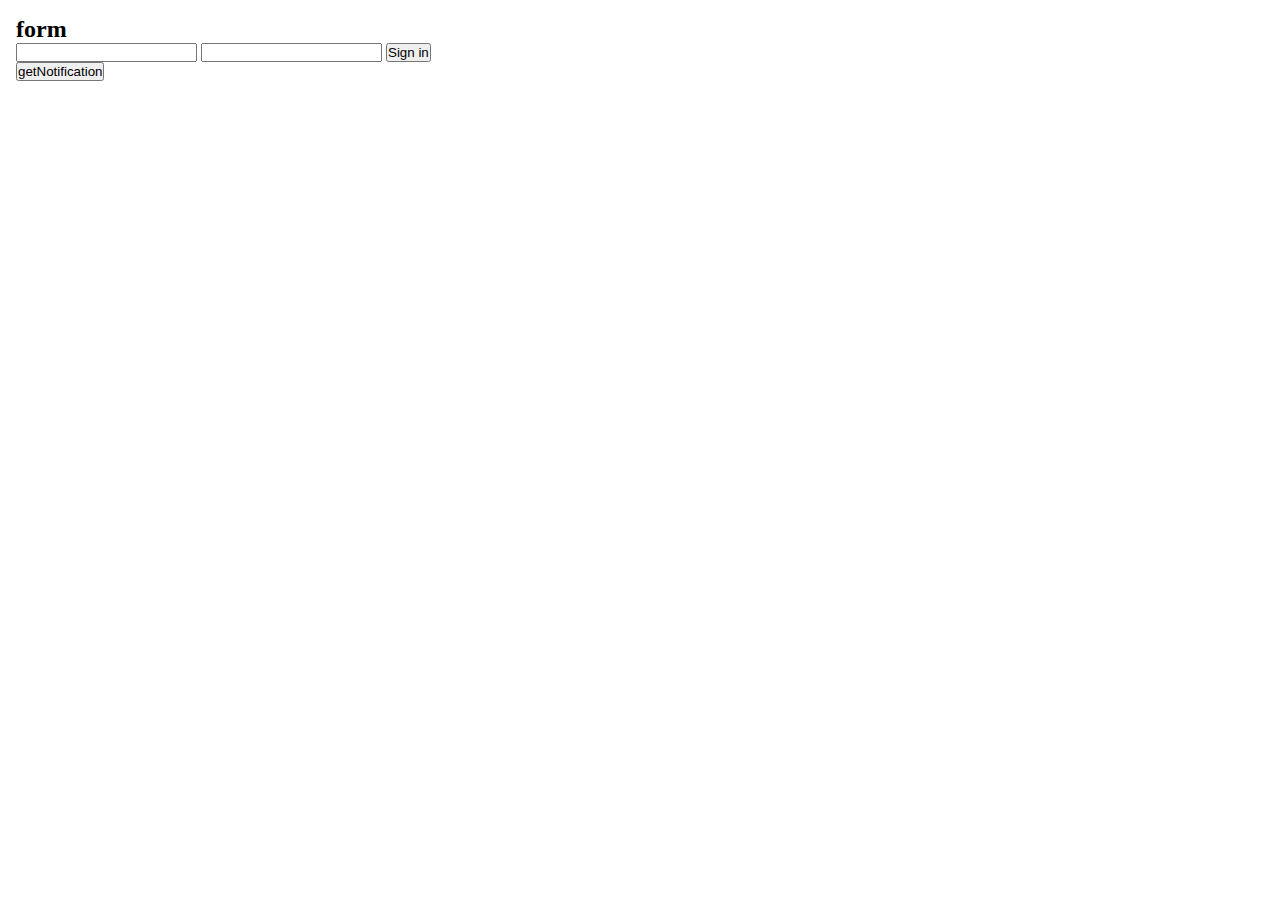
<file: index.html>
<!DOCTYPE html>
<html lang="en">
<head>
    <meta charset="UTF-8">
    <meta name="viewport" content="width=device-width, initial-scale=1.0">
    <title>Card</title>
    <link rel="stylesheet" href="style.css">
</head>
<body>
    
<!-- <div class="card">

    <input type="text" id="input">

    <p class="content">Lorem ipsum dolor sit amet consectetur adipisicing elit. Aperiam, quae.</p>
    <button class="btn">
        Click

    </button>
</div> -->
    <section class="toast" id="devi">
        <form action="">
            <h2>form</h2>
            <input type="email" id="email">
            <input type="password" id="password">
            <button id="login" type="button">Sign in</button>
        </form> 
         <button>getNotification</button>
<!-- <div class="card">
    <p>Log in sucessfull !</p>
    <button id="btn">&times;</button>
</div> -->
    </section>



    <script src="main.js"></script>
</body>
</html>
</file>
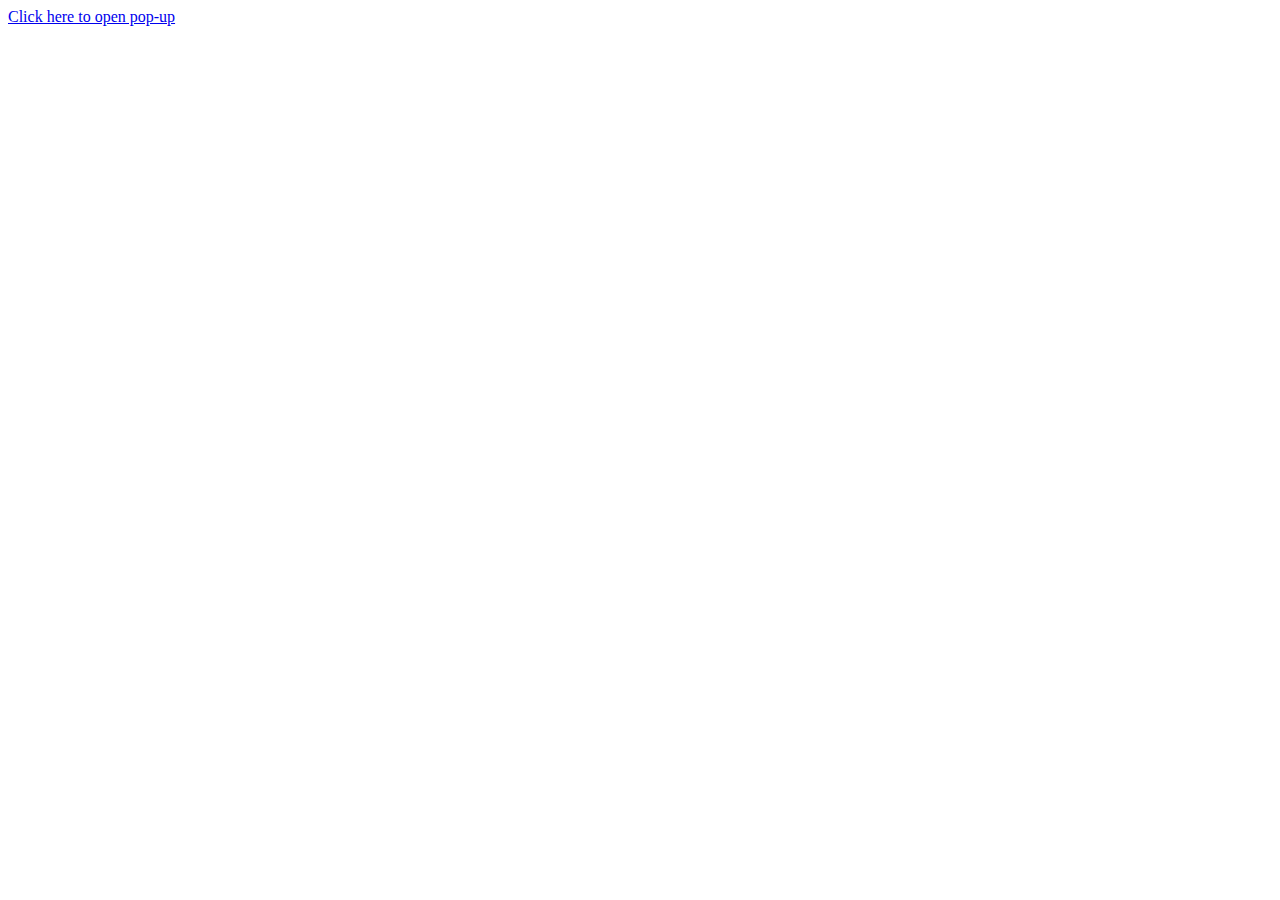
<file: linkdien/index.html>
<!DOCTYPE html>
<html lang="en">
<head>
    <meta charset="UTF-8">
    <meta name="viewport" content="width=device-width, initial-scale=1.0">
    <title>Document</title>
    <a href="https://github.com/devilalpanchal/Second-Class-text-of-java-script/tree/main/Student%20Portal" id="popup-link">Click here to open pop-up</a>
    <style>
#popup-window {
  position: fixed;
  width: 300px;
  height: 200px;
  background: white;
  border: 1px solid black;
  padding: 10px;
  margin: auto;
  top: 0;
  right: 0;
  bottom: 0;
  left: 0;
  z-index: 10;
  display: none;
}   
    </style>
</head>
<body>


    <div id="popup-window">
        <h1>Pop-up Window</h1>
        <p>This is a pop-up window.</p>
        <button id="close-button">Close</button>
      </div>   



      <script>
        // Get the elements by their ID
        var popupLink = document.getElementById("popup-link");
        var popupWindow = document.getElementById("popup-window");
        var closeButton = document.getElementById("close-button");


        // Show the pop-up window when the link is clicked
        popupLink.addEventListener("click", function(event) {
          event.preventDefault();
          popupWindow.style.display = "block";
        });
        
        // Hide the pop-up window when the close button is clicked
        closeButton.addEventListener("click", function() {
          popupWindow.style.display = "none";
        });
      </script>   
</body>
</html>
</file>
<file: style.css>
/* .card{
    display: flex;
    justify-content: center;
    align-items: center;
    flex-direction: column;
    gap: 20px;
}

#input{
    padding: 20px;
    outline: none;
width: 450px;
margin-top: 20px;
}
.content{
    border: 1px solid blue;
    padding: 20px;
}
.btn{
    padding: 10px;
    width: 250px;
    border: none;
} */

*{
    margin: 0;
    padding: 0;
    box-sizing: border-box;
}
section
{
    width: 100%;
    height: 100vh;
    padding: 1rem;
}
.card{
    width: 20rem;
    background-color: #79d4c5d7;
    border-radius: 10px;
    /* box-shadow: 2px 2px 2px rgb(255, 174, 0); */
    padding: 1rem;
    display: flex;
    align-items: center;
    justify-content: space-between;
    gap: 2rem;
    position: absolute; 
    top: 1rem;
    left: 30rem; 
    border-bottom: 8px solid royalblue ;
    
}
</file>
